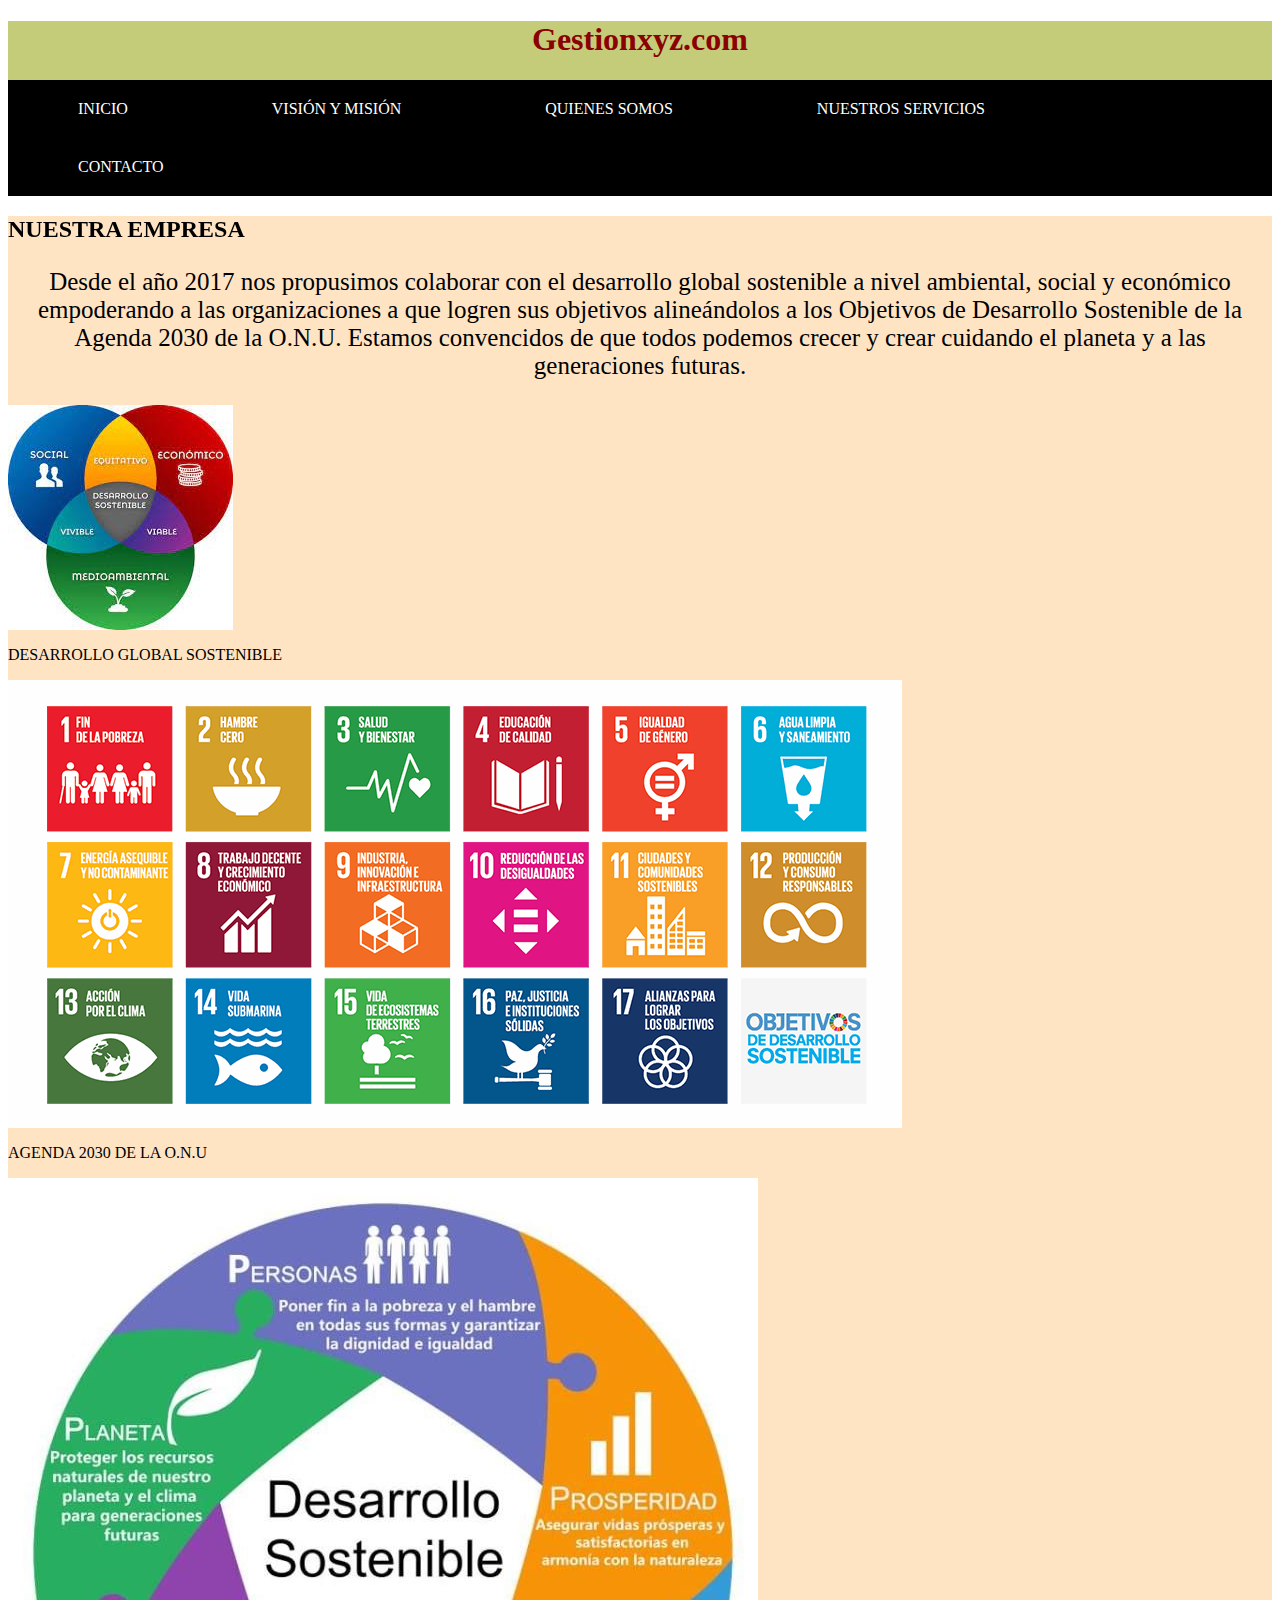
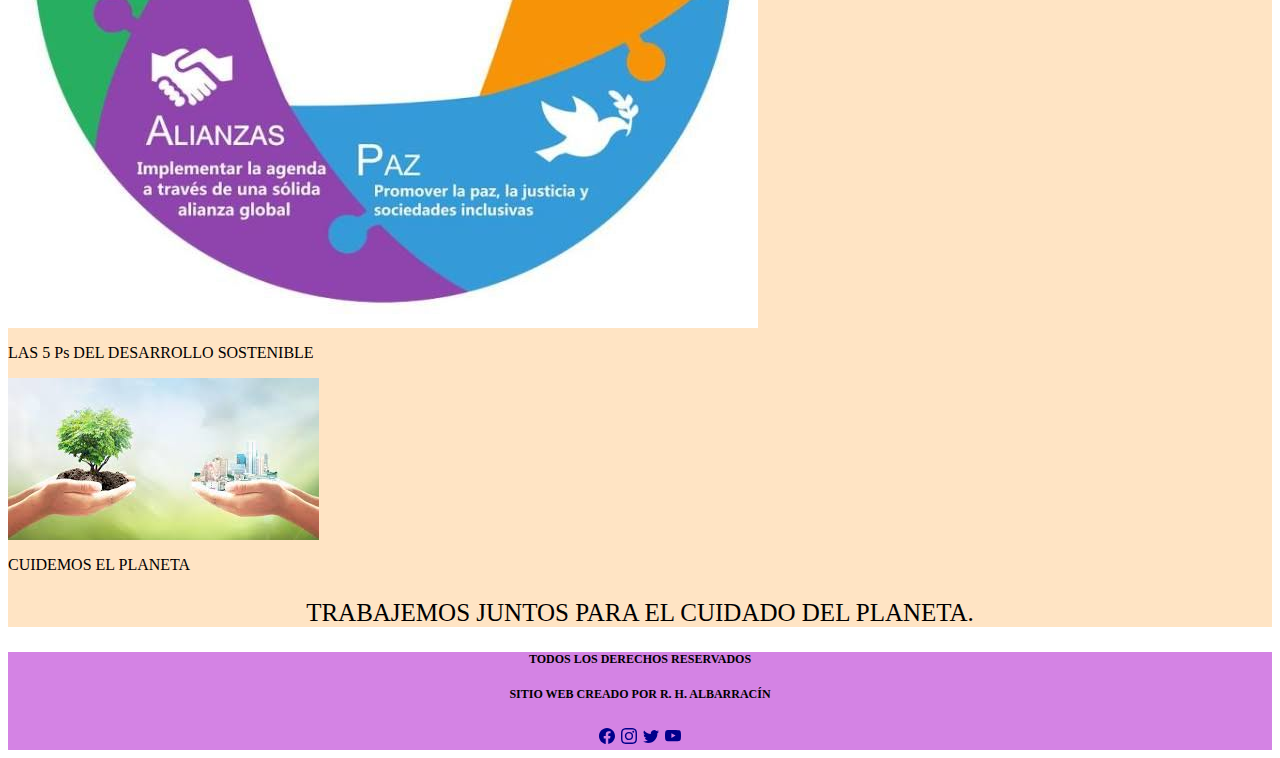
<file: index.html>
<!DOCTYPE html>
<html lang="es">
<head>
    <meta charset="UTF-8">
    <meta http-equiv="X-UA-Compatible" content="IE=edge">
    <meta name="viewport" content="width=device-width, initial-scale=1.0">
    <title>Trabajo final</title>

    <!-- CSS only -->
    <link href="https://cdn.jsdelivr.net/npm/bootstrap@5.2.2/dist/css/bootstrap.min.css" rel="stylesheet" integrity="sha384-Zenh87qX5JnK2Jl0vWa8Ck2rdkQ2Bzep5IDxbcnCeuOxjzrPF/et3URy9Bv1WTRi" crossorigin="anonymous">

    <!--CSS-->
    <link rel="stylesheet" href="css/estilo.css"> 
    
    <link href="https://unpkg.com/aos@2.3.1/dist/aos.css" rel="stylesheet">

</head>
<body>
   <header>

    <h1 class="text-center">Gestionxyz.com</h1>
    
      <div id="menu">
      
        <ul>
            <li><a href="index.html">Inicio</a></li>
            <li><a href="pages/Visión y Misión.html">Visión y Misión</a></li>
            <li><a href="pages/Quienes Somos.html">Quienes Somos</a></li>
            <li><a href="pages/Nuestros Servicios.html">Nuestros Servicios</a></li>
            <li><a href="pages/Contacto.html">Contacto</a></li>
        </ul>
      </div>

  
      
   </header> 
   <main class="container-fluid">
        <div class="row">
  <!-- columna encabezado-->
          <div class="col-12">
            <h2 class="text-center" data-aos="flip-left">NUESTRA EMPRESA</h2>
            <p class="parrafo">Desde el año 2017 nos propusimos colaborar con el desarrollo global sostenible a nivel ambiental, social y económico empoderando a las organizaciones a que logren sus objetivos alineándolos a los Objetivos de Desarrollo Sostenible de la Agenda 2030 de la O.N.U.  Estamos convencidos de que todos podemos crecer y crear cuidando el planeta y a las generaciones futuras.</p>

          </div>

          <div class="row">

            <div class="col-12 col-lg-6 p-2">
              <article class="card h-100">
                <div class="card-body">
                  <div class="d-flex mb-3">
                    <img src="../image/desarrollo sostenible.jpg" class="card-img-top" alt="Imagen de desarrollo sostenible">
                  </div>
                    <div class="text-center">
                      <p>
                      DESARROLLO GLOBAL SOSTENIBLE
                      </p>
                    </div>
                </div>
              </article>
            </div>
  
            <div class="col-12 col-lg-6 p-2">
              <article class="card h-100">
                <div class="card-body">
                  <div class="d-flex mb-3">
                    <img src="../image/ods17.png" class="card-img-top" alt="Imagen de ods17">
                  </div>
                    <div class="text-center">
                      <p>
                      AGENDA 2030 DE LA O.N.U
                      </p>
                    </div>
                </div>
              </article>  
            </div>

            <div class="col-12 col-lg-6 p-2">
              <article class="card h-100">
                <div class="card-body">
                  <div class="d-flex mb-3">
                    <img src="../image/las5Ps.jpg" class="card-img-top" alt="Imagen de Las 5 Ps del desarrollo Sostenible">
                  </div>
                    <div class="text-center">
                      <p>
                      LAS 5 Ps DEL DESARROLLO SOSTENIBLE
                      </p>
                    </div>
                </div>
              </article> 
            </div>
  
            <div class="col-12 col-lg-6 p-2">
              <article class="card h-100">
                <div class="card-body">
                  <div class="d-flex mb-3">
                    <img src="../image/medio ambiente.jpg" class="card-img-top" alt="Imagen de medio ambiente">
                  </div>
                    <div class="text-center">
                      <p>
                      CUIDEMOS EL PLANETA
                      </p>
                    </div>
                </div>
              </article> 
            </div>
          </div> 
        </div>  
    <p class="parrafo">TRABAJEMOS JUNTOS PARA EL CUIDADO DEL PLANETA.</p>

   </main>

    <footer class="parrafo"> 
        <h5>TODOS LOS DERECHOS RESERVADOS</h5>
        <h5>SITIO WEB CREADO POR R. H. ALBARRACÍN</h5>

        <a href=""><svg xmlns="http://www.w3.org/2000/svg" width="16" height="16" fill="currentColor" class="bi bi-facebook" viewBox="0 0 16 16">
            <path d="M16 8.049c0-4.446-3.582-8.05-8-8.05C3.58 0-.002 3.603-.002 8.05c0 4.017 2.926 7.347 6.75 7.951v-5.625h-2.03V8.05H6.75V6.275c0-2.017 1.195-3.131 3.022-3.131.876 0 1.791.157 1.791.157v1.98h-1.009c-.993 0-1.303.621-1.303 1.258v1.51h2.218l-.354 2.326H9.25V16c3.824-.604 6.75-3.934 6.75-7.951z"/>
          </svg></a>
        <a href=""><svg xmlns="http://www.w3.org/2000/svg" width="16" height="16" fill="currentColor" class="bi bi-instagram" viewBox="0 0 16 16">
            <path d="M8 0C5.829 0 5.556.01 4.703.048 3.85.088 3.269.222 2.76.42a3.917 3.917 0 0 0-1.417.923A3.927 3.927 0 0 0 .42 2.76C.222 3.268.087 3.85.048 4.7.01 5.555 0 5.827 0 8.001c0 2.172.01 2.444.048 3.297.04.852.174 1.433.372 1.942.205.526.478.972.923 1.417.444.445.89.719 1.416.923.51.198 1.09.333 1.942.372C5.555 15.99 5.827 16 8 16s2.444-.01 3.298-.048c.851-.04 1.434-.174 1.943-.372a3.916 3.916 0 0 0 1.416-.923c.445-.445.718-.891.923-1.417.197-.509.332-1.09.372-1.942C15.99 10.445 16 10.173 16 8s-.01-2.445-.048-3.299c-.04-.851-.175-1.433-.372-1.941a3.926 3.926 0 0 0-.923-1.417A3.911 3.911 0 0 0 13.24.42c-.51-.198-1.092-.333-1.943-.372C10.443.01 10.172 0 7.998 0h.003zm-.717 1.442h.718c2.136 0 2.389.007 3.232.046.78.035 1.204.166 1.486.275.373.145.64.319.92.599.28.28.453.546.598.92.11.281.24.705.275 1.485.039.843.047 1.096.047 3.231s-.008 2.389-.047 3.232c-.035.78-.166 1.203-.275 1.485a2.47 2.47 0 0 1-.599.919c-.28.28-.546.453-.92.598-.28.11-.704.24-1.485.276-.843.038-1.096.047-3.232.047s-2.39-.009-3.233-.047c-.78-.036-1.203-.166-1.485-.276a2.478 2.478 0 0 1-.92-.598 2.48 2.48 0 0 1-.6-.92c-.109-.281-.24-.705-.275-1.485-.038-.843-.046-1.096-.046-3.233 0-2.136.008-2.388.046-3.231.036-.78.166-1.204.276-1.486.145-.373.319-.64.599-.92.28-.28.546-.453.92-.598.282-.11.705-.24 1.485-.276.738-.034 1.024-.044 2.515-.045v.002zm4.988 1.328a.96.96 0 1 0 0 1.92.96.96 0 0 0 0-1.92zm-4.27 1.122a4.109 4.109 0 1 0 0 8.217 4.109 4.109 0 0 0 0-8.217zm0 1.441a2.667 2.667 0 1 1 0 5.334 2.667 2.667 0 0 1 0-5.334z"/>
          </svg></a>
        <a href=""><svg xmlns="http://www.w3.org/2000/svg" width="16" height="16" fill="currentColor" class="bi bi-twitter" viewBox="0 0 16 16">
            <path d="M5.026 15c6.038 0 9.341-5.003 9.341-9.334 0-.14 0-.282-.006-.422A6.685 6.685 0 0 0 16 3.542a6.658 6.658 0 0 1-1.889.518 3.301 3.301 0 0 0 1.447-1.817 6.533 6.533 0 0 1-2.087.793A3.286 3.286 0 0 0 7.875 6.03a9.325 9.325 0 0 1-6.767-3.429 3.289 3.289 0 0 0 1.018 4.382A3.323 3.323 0 0 1 .64 6.575v.045a3.288 3.288 0 0 0 2.632 3.218 3.203 3.203 0 0 1-.865.115 3.23 3.23 0 0 1-.614-.057 3.283 3.283 0 0 0 3.067 2.277A6.588 6.588 0 0 1 .78 13.58a6.32 6.32 0 0 1-.78-.045A9.344 9.344 0 0 0 5.026 15z"/>
          </svg></a>
        <a href=""><svg xmlns="http://www.w3.org/2000/svg" width="16" height="16" fill="currentColor" class="bi bi-youtube" viewBox="0 0 16 16">
            <path d="M8.051 1.999h.089c.822.003 4.987.033 6.11.335a2.01 2.01 0 0 1 1.415 1.42c.101.38.172.883.22 1.402l.01.104.022.26.008.104c.065.914.073 1.77.074 1.957v.075c-.001.194-.01 1.108-.082 2.06l-.008.105-.009.104c-.05.572-.124 1.14-.235 1.558a2.007 2.007 0 0 1-1.415 1.42c-1.16.312-5.569.334-6.18.335h-.142c-.309 0-1.587-.006-2.927-.052l-.17-.006-.087-.004-.171-.007-.171-.007c-1.11-.049-2.167-.128-2.654-.26a2.007 2.007 0 0 1-1.415-1.419c-.111-.417-.185-.986-.235-1.558L.09 9.82l-.008-.104A31.4 31.4 0 0 1 0 7.68v-.123c.002-.215.01-.958.064-1.778l.007-.103.003-.052.008-.104.022-.26.01-.104c.048-.519.119-1.023.22-1.402a2.007 2.007 0 0 1 1.415-1.42c.487-.13 1.544-.21 2.654-.26l.17-.007.172-.006.086-.003.171-.007A99.788 99.788 0 0 1 7.858 2h.193zM6.4 5.209v4.818l4.157-2.408L6.4 5.209z"/>
          </svg></a>

    </footer>
    
    <!-- JavaScript Bundle with Popper -->
    <script src="https://cdn.jsdelivr.net/npm/bootstrap@5.2.2/dist/js/bootstrap.bundle.min.js" integrity="sha384-OERcA2EqjJCMA+/3y+gxIOqMEjwtxJY7qPCqsdltbNJuaOe923+mo//f6V8Qbsw3" crossorigin="anonymous"></script>

    <script src="https://unpkg.com/aos@2.3.1/dist/aos.js"></script>

    <script>
        AOS.init();
      </script>

</body>
</html>
</file>
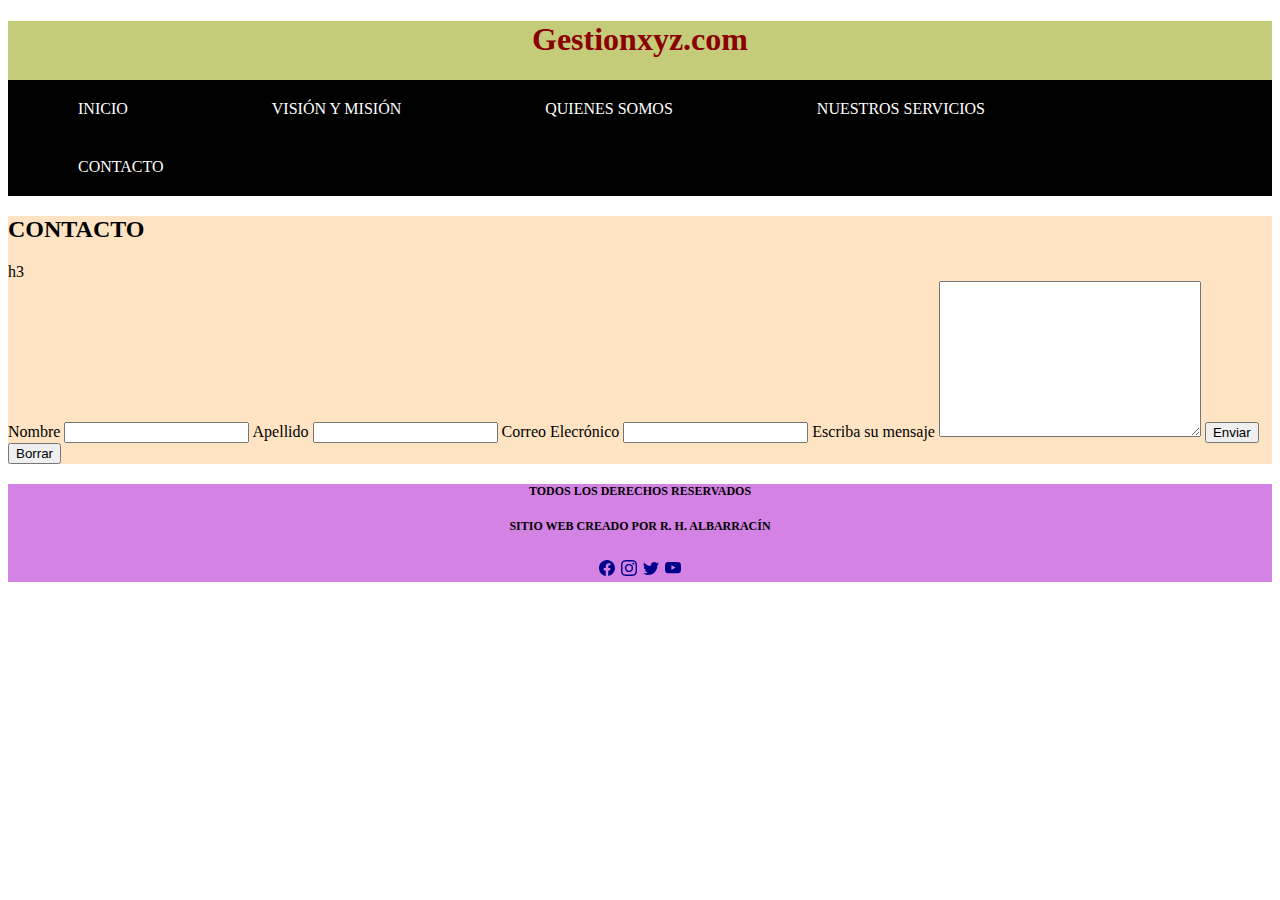
<file: pages/Contacto.html>
<!DOCTYPE html>
<html lang="es">
<head>
    <meta charset="UTF-8">
    <meta http-equiv="X-UA-Compatible" content="IE=edge">
    <meta name="viewport" content="width=device-width, initial-scale=1.0">
    <title>pre-entrega</title>

    <!-- CSS only -->
    <link href="https://cdn.jsdelivr.net/npm/bootstrap@5.2.2/dist/css/bootstrap.min.css" rel="stylesheet" integrity="sha384-Zenh87qX5JnK2Jl0vWa8Ck2rdkQ2Bzep5IDxbcnCeuOxjzrPF/et3URy9Bv1WTRi" crossorigin="anonymous">

    <!--CSS-->
    <link rel="stylesheet" href="../css/estilo.css">

</head>
<body>
   <header>
    <h1 class="text-center">Gestionxyz.com</h1>
    <div id="menu">
        <ul>
            <li><a href="../index.html">Inicio</a></li>
            <li><a href="Visión y Misión.html">Visión y Misión</a></li>
            <li><a href="Quienes Somos.html">Quienes Somos</a></li>
            <li><a href="Nuestros Servicios.html">Nuestros Servicios</a></li>
            <li><a href="Contacto.html">Contacto</a></li>
        </ul>
    </div>
   </header> 
<main>
    <h2 class="text-center">CONTACTO</h2>
    <div class="container-fluid">
        <form action="">
            <div class="form-header">
                h3
            </div>
        </form>
    </div>
    <form>
        <label for="">Nombre</label>
        <input type="text">
        <label for="">Apellido</label>
        <input type="text">
        <label for="">Correo Elecrónico</label>
        <input type="text">
        <label for="">Escriba su mensaje</label>
        <textarea name="" id="" cols="30" rows="10"></textarea>
        <input type="submit" value="Enviar"/>
        <input type="reset" value="Borrar"/>

    </form>


</main>

<footer class="parrafo"> 
    <h5>TODOS LOS DERECHOS RESERVADOS</h5>
    <h5>SITIO WEB CREADO POR R. H. ALBARRACÍN</h5>

    <a href=""><svg xmlns="http://www.w3.org/2000/svg" width="16" height="16" fill="currentColor" class="bi bi-facebook" viewBox="0 0 16 16">
        <path d="M16 8.049c0-4.446-3.582-8.05-8-8.05C3.58 0-.002 3.603-.002 8.05c0 4.017 2.926 7.347 6.75 7.951v-5.625h-2.03V8.05H6.75V6.275c0-2.017 1.195-3.131 3.022-3.131.876 0 1.791.157 1.791.157v1.98h-1.009c-.993 0-1.303.621-1.303 1.258v1.51h2.218l-.354 2.326H9.25V16c3.824-.604 6.75-3.934 6.75-7.951z"/>
      </svg></a>
    <a href=""><svg xmlns="http://www.w3.org/2000/svg" width="16" height="16" fill="currentColor" class="bi bi-instagram" viewBox="0 0 16 16">
        <path d="M8 0C5.829 0 5.556.01 4.703.048 3.85.088 3.269.222 2.76.42a3.917 3.917 0 0 0-1.417.923A3.927 3.927 0 0 0 .42 2.76C.222 3.268.087 3.85.048 4.7.01 5.555 0 5.827 0 8.001c0 2.172.01 2.444.048 3.297.04.852.174 1.433.372 1.942.205.526.478.972.923 1.417.444.445.89.719 1.416.923.51.198 1.09.333 1.942.372C5.555 15.99 5.827 16 8 16s2.444-.01 3.298-.048c.851-.04 1.434-.174 1.943-.372a3.916 3.916 0 0 0 1.416-.923c.445-.445.718-.891.923-1.417.197-.509.332-1.09.372-1.942C15.99 10.445 16 10.173 16 8s-.01-2.445-.048-3.299c-.04-.851-.175-1.433-.372-1.941a3.926 3.926 0 0 0-.923-1.417A3.911 3.911 0 0 0 13.24.42c-.51-.198-1.092-.333-1.943-.372C10.443.01 10.172 0 7.998 0h.003zm-.717 1.442h.718c2.136 0 2.389.007 3.232.046.78.035 1.204.166 1.486.275.373.145.64.319.92.599.28.28.453.546.598.92.11.281.24.705.275 1.485.039.843.047 1.096.047 3.231s-.008 2.389-.047 3.232c-.035.78-.166 1.203-.275 1.485a2.47 2.47 0 0 1-.599.919c-.28.28-.546.453-.92.598-.28.11-.704.24-1.485.276-.843.038-1.096.047-3.232.047s-2.39-.009-3.233-.047c-.78-.036-1.203-.166-1.485-.276a2.478 2.478 0 0 1-.92-.598 2.48 2.48 0 0 1-.6-.92c-.109-.281-.24-.705-.275-1.485-.038-.843-.046-1.096-.046-3.233 0-2.136.008-2.388.046-3.231.036-.78.166-1.204.276-1.486.145-.373.319-.64.599-.92.28-.28.546-.453.92-.598.282-.11.705-.24 1.485-.276.738-.034 1.024-.044 2.515-.045v.002zm4.988 1.328a.96.96 0 1 0 0 1.92.96.96 0 0 0 0-1.92zm-4.27 1.122a4.109 4.109 0 1 0 0 8.217 4.109 4.109 0 0 0 0-8.217zm0 1.441a2.667 2.667 0 1 1 0 5.334 2.667 2.667 0 0 1 0-5.334z"/>
      </svg></a>
    <a href=""><svg xmlns="http://www.w3.org/2000/svg" width="16" height="16" fill="currentColor" class="bi bi-twitter" viewBox="0 0 16 16">
        <path d="M5.026 15c6.038 0 9.341-5.003 9.341-9.334 0-.14 0-.282-.006-.422A6.685 6.685 0 0 0 16 3.542a6.658 6.658 0 0 1-1.889.518 3.301 3.301 0 0 0 1.447-1.817 6.533 6.533 0 0 1-2.087.793A3.286 3.286 0 0 0 7.875 6.03a9.325 9.325 0 0 1-6.767-3.429 3.289 3.289 0 0 0 1.018 4.382A3.323 3.323 0 0 1 .64 6.575v.045a3.288 3.288 0 0 0 2.632 3.218 3.203 3.203 0 0 1-.865.115 3.23 3.23 0 0 1-.614-.057 3.283 3.283 0 0 0 3.067 2.277A6.588 6.588 0 0 1 .78 13.58a6.32 6.32 0 0 1-.78-.045A9.344 9.344 0 0 0 5.026 15z"/>
      </svg></a>
    <a href=""><svg xmlns="http://www.w3.org/2000/svg" width="16" height="16" fill="currentColor" class="bi bi-youtube" viewBox="0 0 16 16">
        <path d="M8.051 1.999h.089c.822.003 4.987.033 6.11.335a2.01 2.01 0 0 1 1.415 1.42c.101.38.172.883.22 1.402l.01.104.022.26.008.104c.065.914.073 1.77.074 1.957v.075c-.001.194-.01 1.108-.082 2.06l-.008.105-.009.104c-.05.572-.124 1.14-.235 1.558a2.007 2.007 0 0 1-1.415 1.42c-1.16.312-5.569.334-6.18.335h-.142c-.309 0-1.587-.006-2.927-.052l-.17-.006-.087-.004-.171-.007-.171-.007c-1.11-.049-2.167-.128-2.654-.26a2.007 2.007 0 0 1-1.415-1.419c-.111-.417-.185-.986-.235-1.558L.09 9.82l-.008-.104A31.4 31.4 0 0 1 0 7.68v-.123c.002-.215.01-.958.064-1.778l.007-.103.003-.052.008-.104.022-.26.01-.104c.048-.519.119-1.023.22-1.402a2.007 2.007 0 0 1 1.415-1.42c.487-.13 1.544-.21 2.654-.26l.17-.007.172-.006.086-.003.171-.007A99.788 99.788 0 0 1 7.858 2h.193zM6.4 5.209v4.818l4.157-2.408L6.4 5.209z"/>
      </svg></a>

</footer>

    <!-- JavaScript Bundle with Popper -->
    <script src="https://cdn.jsdelivr.net/npm/bootstrap@5.2.2/dist/js/bootstrap.bundle.min.js" integrity="sha384-OERcA2EqjJCMA+/3y+gxIOqMEjwtxJY7qPCqsdltbNJuaOe923+mo//f6V8Qbsw3" crossorigin="anonymous"></script>

</body>
</html>
</file>
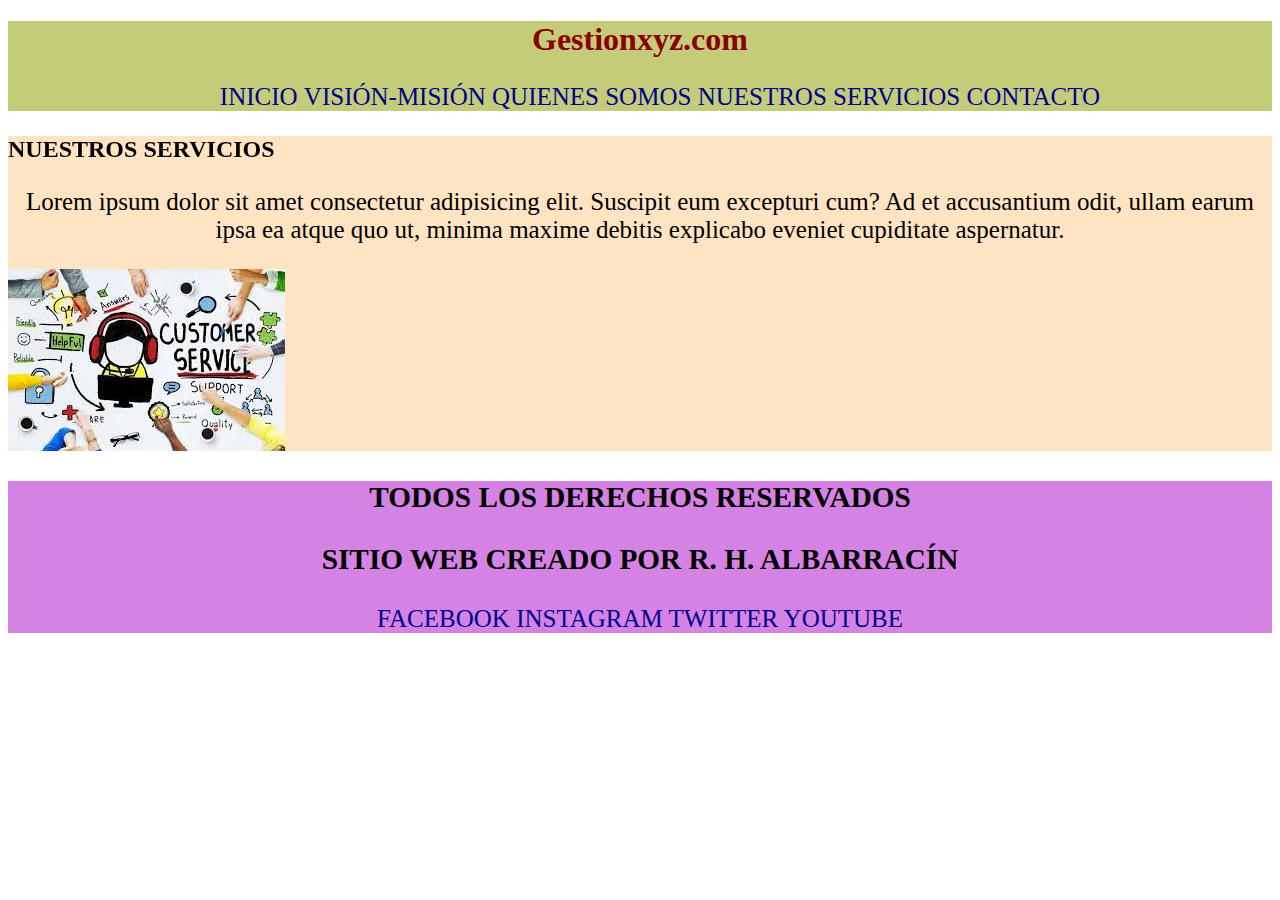
<file: pages/Nuestros Servicios.html>
<!DOCTYPE html>
<html lang="es">
<head>
    <meta charset="UTF-8">
    <meta http-equiv="X-UA-Compatible" content="IE=edge">
    <meta name="viewport" content="width=device-width, initial-scale=1.0">
    <title>pre-entrega</title>

    <!-- CSS only -->
    <link href="https://cdn.jsdelivr.net/npm/bootstrap@5.2.2/dist/css/bootstrap.min.css" rel="stylesheet" integrity="sha384-Zenh87qX5JnK2Jl0vWa8Ck2rdkQ2Bzep5IDxbcnCeuOxjzrPF/et3URy9Bv1WTRi" crossorigin="anonymous">

    <!--CSS-->
    <link rel="stylesheet" href="../css/estilo.css">

    <link href="https://unpkg.com/aos@2.3.1/dist/aos.css" rel="stylesheet">

</head>
<body>    
   <header>
    <h1 class="text-center">Gestionxyz.com</h1>
    <nav class="parrafo">
        <ul>
            <li><a href="../index.html">Inicio</a></li>
            <li><a href="Visión-Misión.html">Visión-Misión</a></li>
            <li><a href="Quienes Somos.html">Quienes Somos</a></li>
            <li><a href="Nuestros Servicios.html">Nuestros Servicios</a></li>
            <li><a href="Contacto.html">Contacto</a></li>
        </ul>
    </nav>
   </header> 
   <main>
    <h2 class="text-center" data-aos="flip-left">NUESTROS SERVICIOS</h2>
    <p class="parrafo">Lorem ipsum dolor sit amet consectetur adipisicing elit. Suscipit eum excepturi cum? Ad et accusantium odit, ullam earum ipsa ea atque quo ut, minima maxime debitis explicabo eveniet cupiditate aspernatur.</p>
    <img src="../image/SERVICIOS.jpg" alt="Imagen de SERVICIOS" class="img-fluid">


   </main>

    <footer class="parrafo">
        <h3>TODOS LOS DERECHOS RESERVADOS</h3>
        <h3>SITIO WEB CREADO POR R. H. ALBARRACÍN</h3>
        <a href="">Facebook</a>
        <a href="">Instagram</a>
        <a href="">Twitter</a>
        <a href="">Youtube</a>
        


    </footer>

    <!-- JavaScript Bundle with Popper -->
    <script src="https://cdn.jsdelivr.net/npm/bootstrap@5.2.2/dist/js/bootstrap.bundle.min.js" integrity="sha384-OERcA2EqjJCMA+/3y+gxIOqMEjwtxJY7qPCqsdltbNJuaOe923+mo//f6V8Qbsw3" crossorigin="anonymous"></script>

    <script src="https://unpkg.com/aos@2.3.1/dist/aos.js"></script>

    <script>
        AOS.init();
      </script>

</body>
</html>
</file>
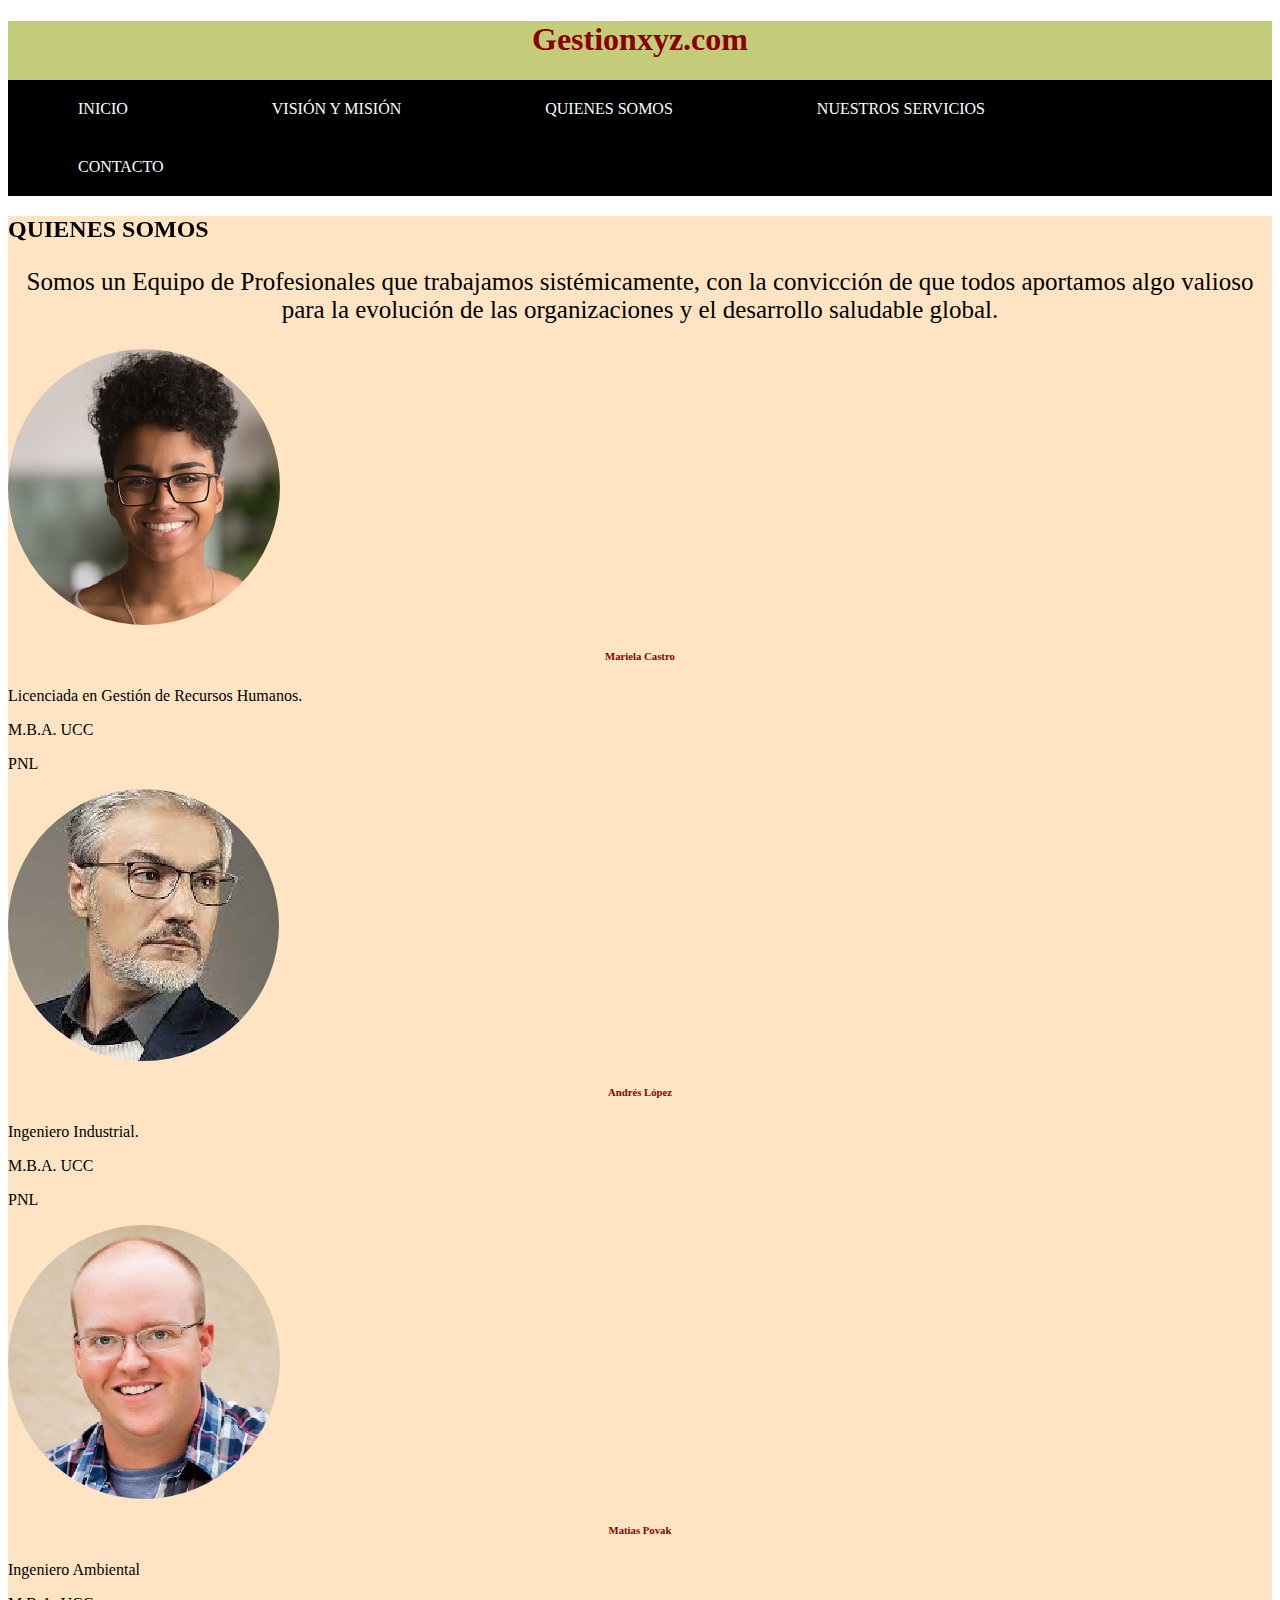
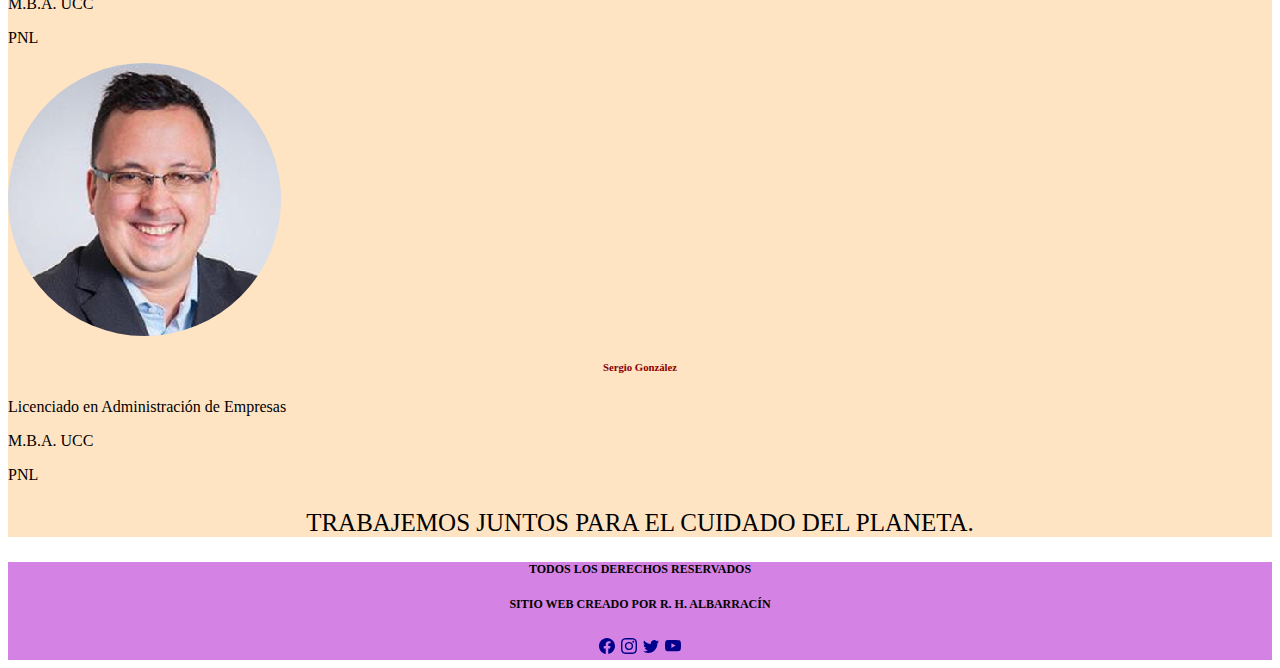
<file: pages/Quienes Somos.html>
<!DOCTYPE html>
<html lang="es">
<head>
    <meta charset="UTF-8">
    <meta http-equiv="X-UA-Compatible" content="IE=edge">
    <meta name="viewport" content="width=device-width, initial-scale=1.0">
    <title>pre-entrega</title>

    <!-- CSS only -->
    <link href="https://cdn.jsdelivr.net/npm/bootstrap@5.2.2/dist/css/bootstrap.min.css" rel="stylesheet" integrity="sha384-Zenh87qX5JnK2Jl0vWa8Ck2rdkQ2Bzep5IDxbcnCeuOxjzrPF/et3URy9Bv1WTRi" crossorigin="anonymous">

    <!--CSS-->
    <link rel="stylesheet" href="../css/estilo.css">

    <link href="https://unpkg.com/aos@2.3.1/dist/aos.css" rel="stylesheet">

</head>
<body>
   <header>
    <h1 class="text-center">Gestionxyz.com</h1>
    <div id="menu">
        <ul>
            <li><a href="../index.html">Inicio</a></li>
            <li><a href="Visión y Misión.html">Visión y Misión</a></li>
            <li><a href="Quienes Somos.html">Quienes Somos</a></li>
            <li><a href="Nuestros Servicios.html">Nuestros Servicios</a></li>
            <li><a href="Contacto.html">Contacto</a></li>
        </ul>
    </div>
   </header> 
   <main class="container-fluid">
    <div class="row">
<!-- columna encabezado-->
      <div class="col-12">
        <h2 class="text-center" data-aos="flip-left">QUIENES SOMOS</h2>
        <p class="parrafo">Somos un Equipo de Profesionales que trabajamos sistémicamente, con la convicción de que todos aportamos algo valioso para la evolución de las organizaciones y el desarrollo saludable global.</p>

      </div>

      <div class="row">

        <div class="col-12 col-lg-6 p-2">
          <article class="card h-100">
            <div class="card-body">
              <div class="d-flex mb-3">
                <img src="../image/Mariela Castro.png" class="circular--square" alt="Imagen de Mariela Castro">
                <div class="ps-3">
                  <h6 class="m-0">Mariela Castro</h6>
                  <p class="m-0">Licenciada en Gestión de Recursos Humanos.</p>
                  <p class="m-0">M.B.A. UCC</p>
                  <p class="m-0">PNL</p>
                </div>
              </div>
            </div>
          </article>
        </div>

        <div class="col-12 col-lg-6 p-2">
          <article class="card h-100">
            <div class="card-body">
              <div class="d-flex mb-3">
                <img src="../image/Andres López.jpg"  class="circular--square"  alt="Imagen de Andres López">
                <div class="ps-3">
                  <h6 class="m-0" >Andrés López</h6>
                  <p class="m-0">Ingeniero Industrial.</p>
                  <p class="m-0">M.B.A. UCC</p>
                  <p class="m-0">PNL</p>
                </div>
              </div>
            </div>
          </article>  
        </div>

        <div class="col-12 col-lg-6 p-2">
          <article class="card h-100">
            <div class="card-body">
              <div class="d-flex mb-3">
                <img src="../image/Matias Povak.jpg" class="circular--square" alt="Imagen de Matias Povak">
                <div class="ps-3">
                  <h6 class="m-0">Matias Povak</h6>
                  <p class="m-0">Ingeniero Ambiental</p>
                  <p class="m-0">M.B.A. UCC</p>
                  <p class="m-0">PNL</p>
                </div>
              </div>
            </div> 
          </article> 
        </div>

        <div class="col-12 col-lg-6 p-2">
          <article class="card h-100">
            <div class="card-body">
              <div class="d-flex mb-3">
                <img src="../image/Sergio González.jpg" class="circular--square" alt="Imagen de Sergio González">
                <div class="ps-3">
                  <h6 class="m-0">Sergio González</h6>
                  <p class="m-0">Licenciado en Administración de Empresas</p>
                  <p class="m-0">M.B.A. UCC</p>
                  <p class="m-0">PNL</p>
                </div>
              </div>
            </div>  
          </article> 
        </div>
      </div> 
    </div>  
<p class="parrafo">TRABAJEMOS JUNTOS PARA EL CUIDADO DEL PLANETA.</p>

</main>

   <footer class="parrafo"> 
    <h5>TODOS LOS DERECHOS RESERVADOS</h5>
    <h5>SITIO WEB CREADO POR R. H. ALBARRACÍN</h5>

    <a href=""><svg xmlns="http://www.w3.org/2000/svg" width="16" height="16" fill="currentColor" class="bi bi-facebook" viewBox="0 0 16 16">
        <path d="M16 8.049c0-4.446-3.582-8.05-8-8.05C3.58 0-.002 3.603-.002 8.05c0 4.017 2.926 7.347 6.75 7.951v-5.625h-2.03V8.05H6.75V6.275c0-2.017 1.195-3.131 3.022-3.131.876 0 1.791.157 1.791.157v1.98h-1.009c-.993 0-1.303.621-1.303 1.258v1.51h2.218l-.354 2.326H9.25V16c3.824-.604 6.75-3.934 6.75-7.951z"/>
      </svg></a>
    <a href=""><svg xmlns="http://www.w3.org/2000/svg" width="16" height="16" fill="currentColor" class="bi bi-instagram" viewBox="0 0 16 16">
        <path d="M8 0C5.829 0 5.556.01 4.703.048 3.85.088 3.269.222 2.76.42a3.917 3.917 0 0 0-1.417.923A3.927 3.927 0 0 0 .42 2.76C.222 3.268.087 3.85.048 4.7.01 5.555 0 5.827 0 8.001c0 2.172.01 2.444.048 3.297.04.852.174 1.433.372 1.942.205.526.478.972.923 1.417.444.445.89.719 1.416.923.51.198 1.09.333 1.942.372C5.555 15.99 5.827 16 8 16s2.444-.01 3.298-.048c.851-.04 1.434-.174 1.943-.372a3.916 3.916 0 0 0 1.416-.923c.445-.445.718-.891.923-1.417.197-.509.332-1.09.372-1.942C15.99 10.445 16 10.173 16 8s-.01-2.445-.048-3.299c-.04-.851-.175-1.433-.372-1.941a3.926 3.926 0 0 0-.923-1.417A3.911 3.911 0 0 0 13.24.42c-.51-.198-1.092-.333-1.943-.372C10.443.01 10.172 0 7.998 0h.003zm-.717 1.442h.718c2.136 0 2.389.007 3.232.046.78.035 1.204.166 1.486.275.373.145.64.319.92.599.28.28.453.546.598.92.11.281.24.705.275 1.485.039.843.047 1.096.047 3.231s-.008 2.389-.047 3.232c-.035.78-.166 1.203-.275 1.485a2.47 2.47 0 0 1-.599.919c-.28.28-.546.453-.92.598-.28.11-.704.24-1.485.276-.843.038-1.096.047-3.232.047s-2.39-.009-3.233-.047c-.78-.036-1.203-.166-1.485-.276a2.478 2.478 0 0 1-.92-.598 2.48 2.48 0 0 1-.6-.92c-.109-.281-.24-.705-.275-1.485-.038-.843-.046-1.096-.046-3.233 0-2.136.008-2.388.046-3.231.036-.78.166-1.204.276-1.486.145-.373.319-.64.599-.92.28-.28.546-.453.92-.598.282-.11.705-.24 1.485-.276.738-.034 1.024-.044 2.515-.045v.002zm4.988 1.328a.96.96 0 1 0 0 1.92.96.96 0 0 0 0-1.92zm-4.27 1.122a4.109 4.109 0 1 0 0 8.217 4.109 4.109 0 0 0 0-8.217zm0 1.441a2.667 2.667 0 1 1 0 5.334 2.667 2.667 0 0 1 0-5.334z"/>
      </svg></a>
    <a href=""><svg xmlns="http://www.w3.org/2000/svg" width="16" height="16" fill="currentColor" class="bi bi-twitter" viewBox="0 0 16 16">
        <path d="M5.026 15c6.038 0 9.341-5.003 9.341-9.334 0-.14 0-.282-.006-.422A6.685 6.685 0 0 0 16 3.542a6.658 6.658 0 0 1-1.889.518 3.301 3.301 0 0 0 1.447-1.817 6.533 6.533 0 0 1-2.087.793A3.286 3.286 0 0 0 7.875 6.03a9.325 9.325 0 0 1-6.767-3.429 3.289 3.289 0 0 0 1.018 4.382A3.323 3.323 0 0 1 .64 6.575v.045a3.288 3.288 0 0 0 2.632 3.218 3.203 3.203 0 0 1-.865.115 3.23 3.23 0 0 1-.614-.057 3.283 3.283 0 0 0 3.067 2.277A6.588 6.588 0 0 1 .78 13.58a6.32 6.32 0 0 1-.78-.045A9.344 9.344 0 0 0 5.026 15z"/>
      </svg></a>
    <a href=""><svg xmlns="http://www.w3.org/2000/svg" width="16" height="16" fill="currentColor" class="bi bi-youtube" viewBox="0 0 16 16">
        <path d="M8.051 1.999h.089c.822.003 4.987.033 6.11.335a2.01 2.01 0 0 1 1.415 1.42c.101.38.172.883.22 1.402l.01.104.022.26.008.104c.065.914.073 1.77.074 1.957v.075c-.001.194-.01 1.108-.082 2.06l-.008.105-.009.104c-.05.572-.124 1.14-.235 1.558a2.007 2.007 0 0 1-1.415 1.42c-1.16.312-5.569.334-6.18.335h-.142c-.309 0-1.587-.006-2.927-.052l-.17-.006-.087-.004-.171-.007-.171-.007c-1.11-.049-2.167-.128-2.654-.26a2.007 2.007 0 0 1-1.415-1.419c-.111-.417-.185-.986-.235-1.558L.09 9.82l-.008-.104A31.4 31.4 0 0 1 0 7.68v-.123c.002-.215.01-.958.064-1.778l.007-.103.003-.052.008-.104.022-.26.01-.104c.048-.519.119-1.023.22-1.402a2.007 2.007 0 0 1 1.415-1.42c.487-.13 1.544-.21 2.654-.26l.17-.007.172-.006.086-.003.171-.007A99.788 99.788 0 0 1 7.858 2h.193zM6.4 5.209v4.818l4.157-2.408L6.4 5.209z"/>
      </svg></a>

</footer>

    <!-- JavaScript Bundle with Popper -->
    <script src="https://cdn.jsdelivr.net/npm/bootstrap@5.2.2/dist/js/bootstrap.bundle.min.js" integrity="sha384-OERcA2EqjJCMA+/3y+gxIOqMEjwtxJY7qPCqsdltbNJuaOe923+mo//f6V8Qbsw3" crossorigin="anonymous"></script>

    <script src="https://unpkg.com/aos@2.3.1/dist/aos.js"></script>

    <script>
        AOS.init();
      </script>

</body>
</html>
</file>
<file: css/estilo.css>
/* HEADER */

a{

    text-decoration: none;
    text-transform: uppercase;
    color: darkblue;
    margin-left: center;
    
}

h1{

    text-align: center;
    color: darkred;

}

header {
    background-color: rgb(196, 204, 122);

}

li {

    list-style-type: none;
    display: inline-block;

}

/* MAIN */

main{

    background-color: bisque;
    background-size: auto;
}

h5{
    text-align: center;
    font-size: 12px;

}

.parrafo{

    text-align: center;
    font-size: 25px;

}

#menu{
    background-color: black;
}

#menu ul{
    list-style: none;
    margin: 0;
    padding: 0;
}
#menu ul li{
    display: inline-block;
}

#menu ul li a{
    color: white;
    display: block;
    padding: 20px 70px;
    text-decoration: none;
}

#menu ul li a:hover{
    background-color: #428881;

}


/* IMAGENES */

img{

    display: block;
    max-width: 100%;
    height: auto; 
}

.circular--square{
    border-radius: 50%;
}
  

footer {
    background-color: rgb(212, 131, 228);

}

h6{

    text-align: center;
    color: darkred;

}
</file>
